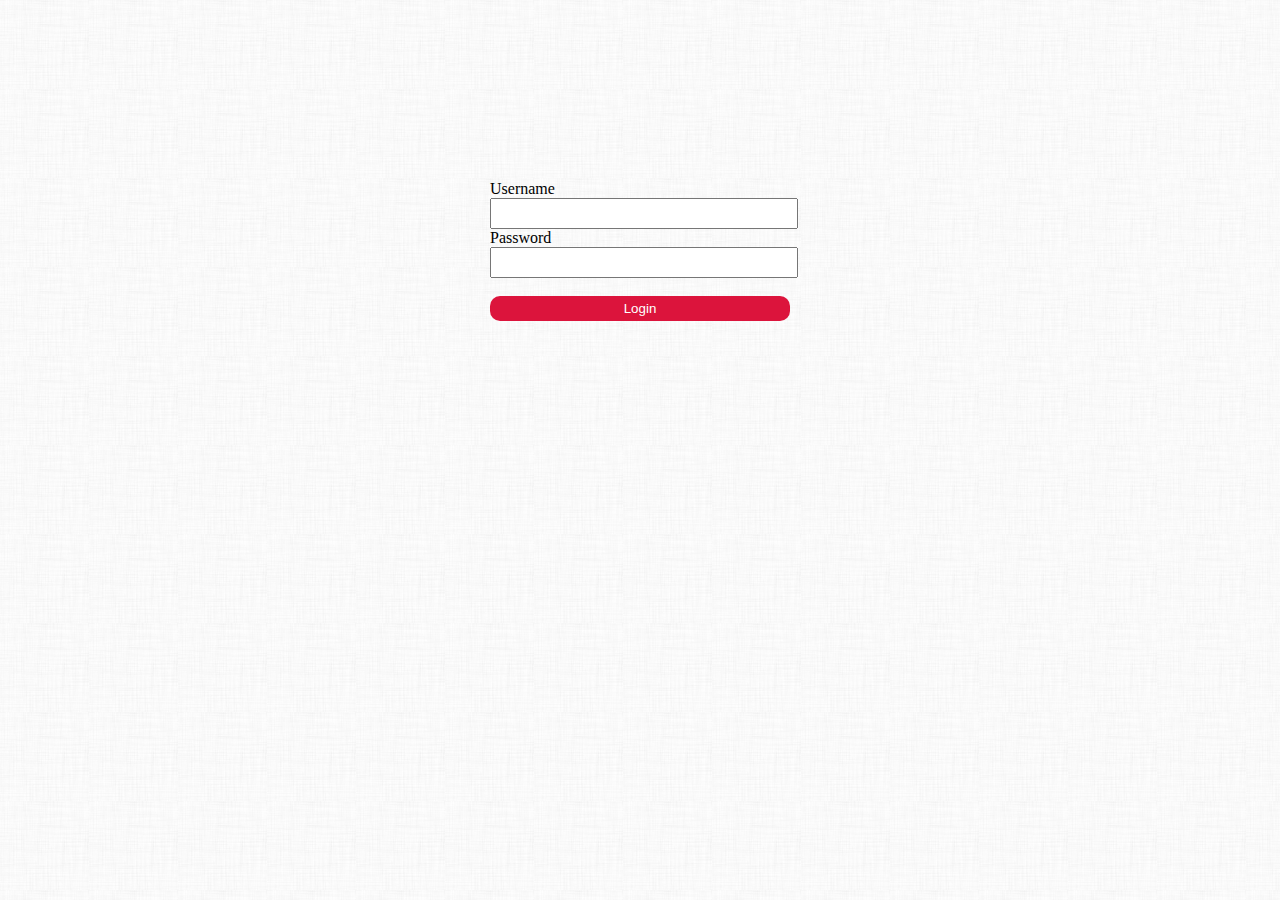
<file: static/index.html>
<!DOCTYPE html>
<html lang="en">
<head>
    <meta charset="UTF-8">
    <link rel="stylesheet" href="css.css">
    <title>Title</title>
</head>
<body>
<form action="/login" method="post" id="loginform">
    <label for="username">Username</label><br>
    <input type="text" name="username" id="username"><br>
    <label for="password">Password</label><br>
    <input type="text" name="password" id="password"><br><br>
    <input type="submit" id="loginbtn" value="Login">
</form>
</body>
</html>
</file>
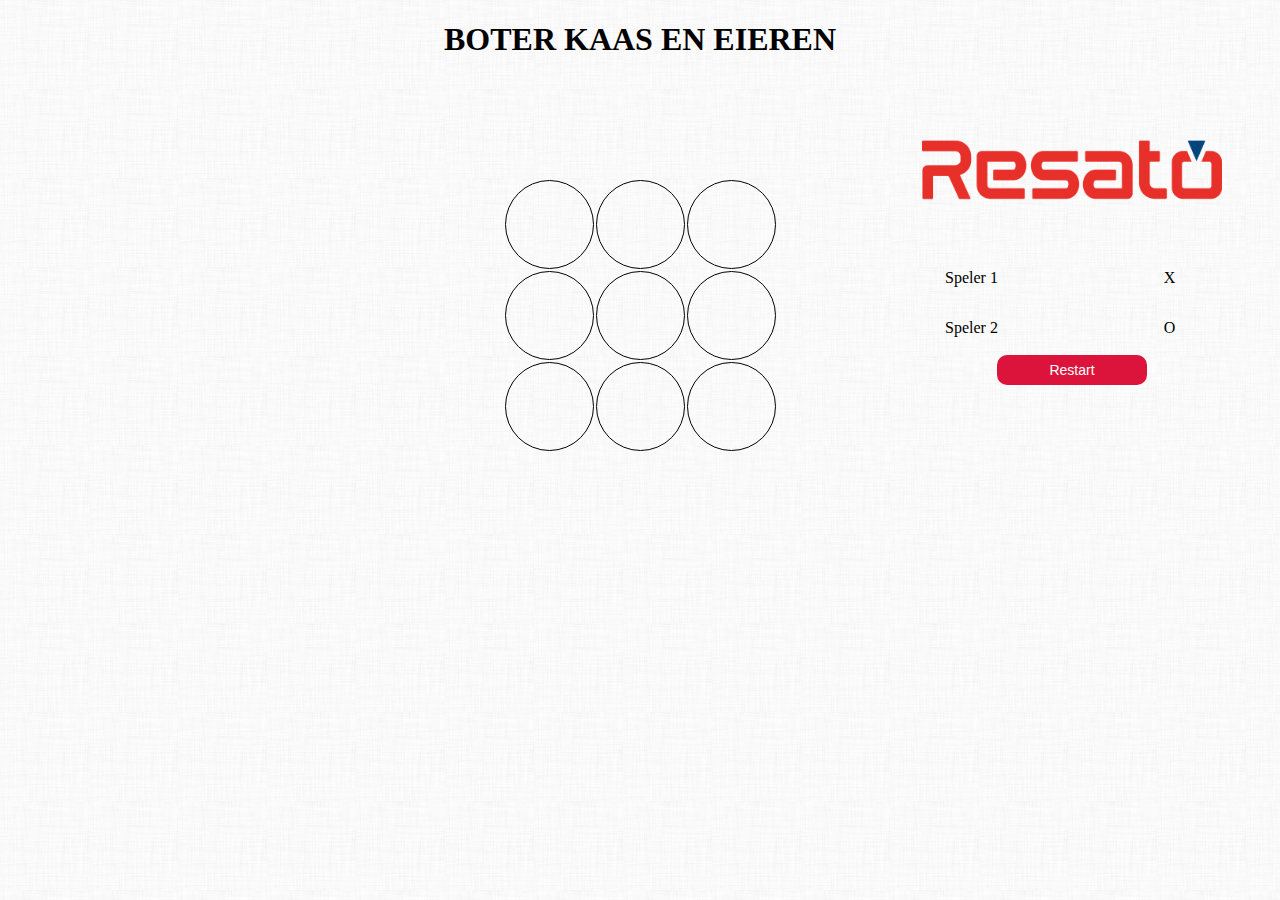
<file: static/game.html>
<!DOCTYPE html>
<html>
<head>
    <link rel="stylesheet" href="css.css">
    <meta charset="UTF-8">
    <title>Title</title>
</head>
<body>
<h1 id="header">Boter kaas en eieren</h1><br>
<h3 id="winnaar"></h3>

<div id="scorebox">
    <img id="logo" src="Resato%20logo%20760x270px.png" alt="">
    <p id="output"></p>
    <p id="beurt"></p>
    <p class="score" id="speler1">Speler 1<p class="score" id="score1"></p><p class="score" id="">X</p></p><br>
    <p class="score" id="speler2">Speler 2 <p class="score" id="score2"></p><p class="score" id="">O</p></p><br>
    <div id="button">
        <button id="btn" onclick="restartgame()">Restart</button>
    </div>


</div>

<div id="gamebord">
    <table align="center";>
        <tr class="rijen">
            <td id="0" class="vakjes">  </td>
            <td id="1"  class="vakjes">  </td>
            <td id="2" class="vakjes">  </td>

        </tr>
        <tr class="rijen">
            <td id="3" class="vakjes">  </td>
            <td id="4" class="vakjes">  </td>
            <td id="5" class="vakjes">  </td>

        </tr>
        <tr class="rijen">
            <td id="6" class="vakjes">  </td>
            <td id="7" class="vakjes">  </td>
            <td id="8" class="vakjes">  </td>

        </tr>
    </table>
</div>


<script src="main.js"></script>
</body>
</html>
</file>
<file: static/css.css>
body {
    background-color: white;
    font-family: Bahnschrift;
    background-image: url("background.png");


}

#loginform{
    width: 300px;
    margin: 180px auto ;
}

#loginform input{
    width: 100%;
    height: 25px;
}

#loginbtn{
    background-color: crimson;
    color: white;
    height: 30px;
    width: 100% !important;
    border: none;
    border-radius: 10px;

}

.score{
    float: left;
    width: 33%;
    text-align: center;
}

#score1{
}

#output {
    text-align: center;
    font-size: 26px;
    font-size: 26px;
}
#beurt {
    text-align: center;
    font-size: 16px;
}



#header {

    text-transform: uppercase;
    color: black;
    text-align: center;
}

#gamebord{
width: 300px;
    margin: 80px auto;
}

#spelbord {

}

#spelbord,.vakjes {
    border: 1px solid black;
    text-align: center;
    border-radius: 50%;
    font-weight: bold;
    font-size: 40px;
}
td{
    width: 85px;
    height: 85px;
}


#button {
    margin-top: 50px;
    text-align: center;
}

#btn {
    background-color: crimson;
    border: none;
    border-radius: 10px;
    color: white;
    width: 150px;
    height: 30px;
    font-size: 14px;
}

#btn:hover{
    background-color: tomato;

}

#logo{
    width: 100%;
}

#winnaar{
    text-align: center;
    font-weight: lighter;
}

#scorebox{
    float: right;
    width: 300px;
    margin: 0 50px 0 0;
}
</file>
